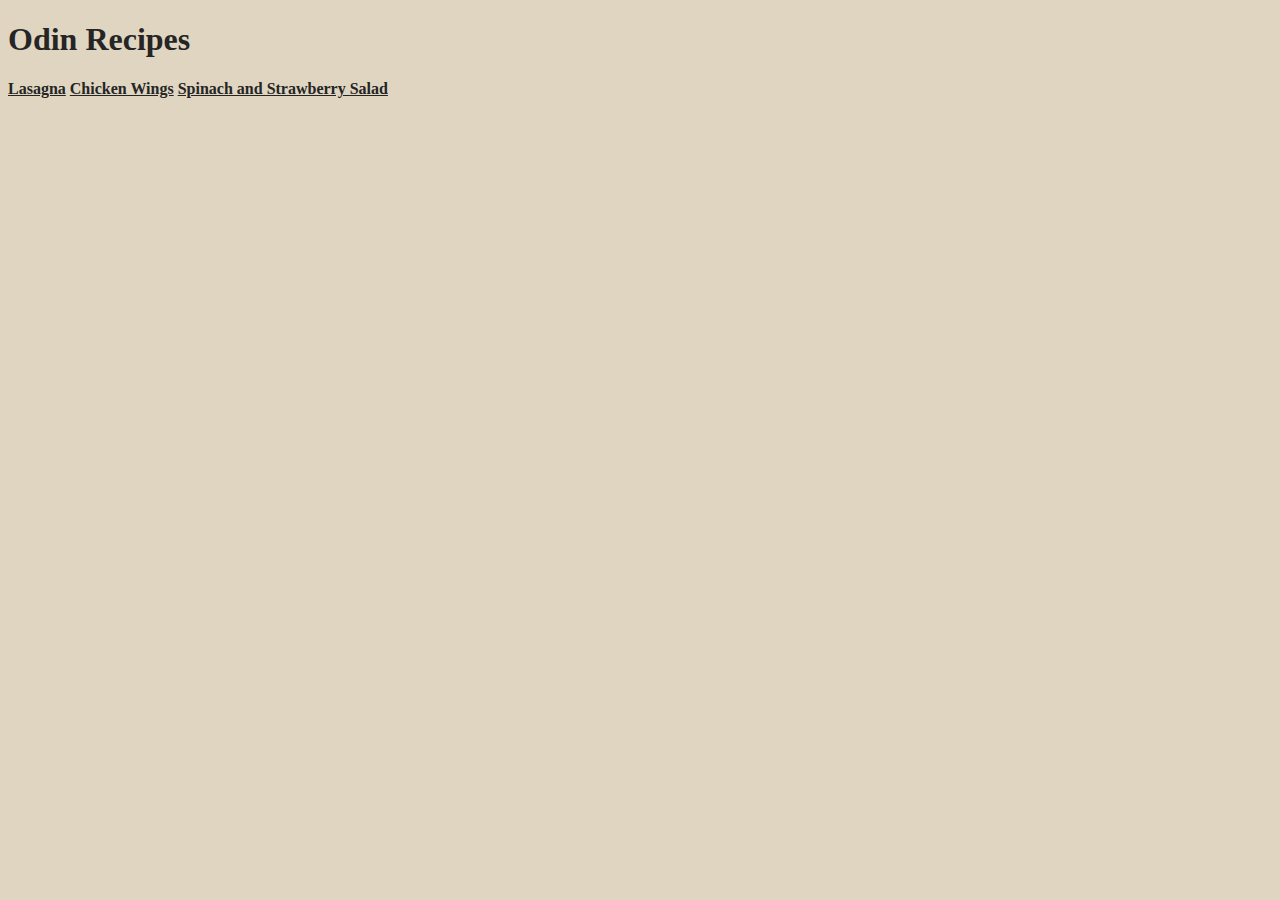
<file: index.html>
<!DOCTYPE html>
<html lang="en">
<head>
  <meta charset="UTF-8">
  <meta name="viewport" content="width=device-width, initial-scale=1.0">
  <link rel="stylesheet" href="style/style.css">
  <title>Odin Recipes</title>
</head>
<body>
  <h1>Odin Recipes</h1>
  <a href="recipes/lasagna.html">Lasagna</a>
  <a href="recipes/wings.html">Chicken Wings</a>
  <a href="recipes/salad.html">Spinach and Strawberry Salad</a>
</body>
</html>
</file>
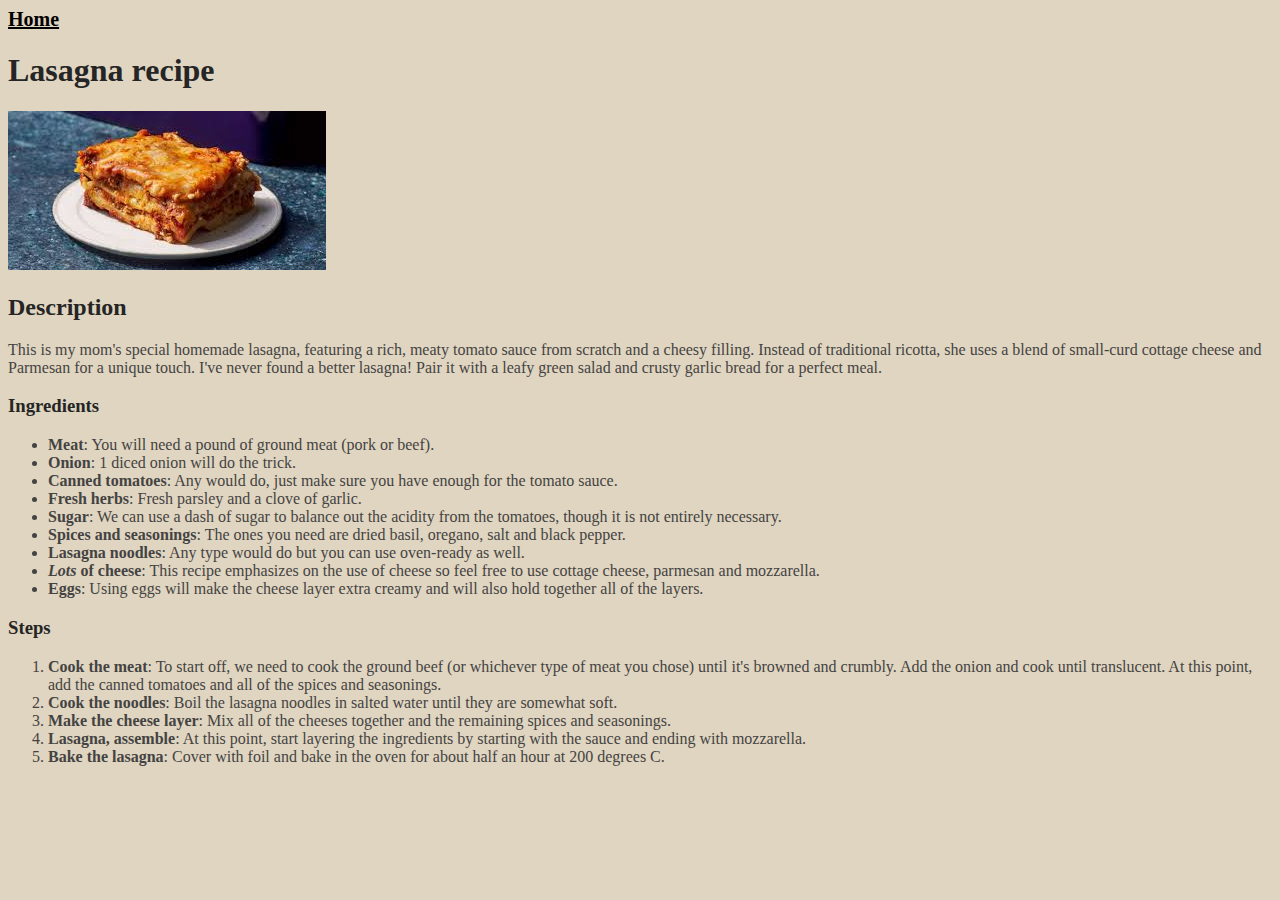
<file: recipes/lasagna.html>
<!DOCTYPE html>
<html lang="en">
<head>
  <meta charset="UTF-8">
  <meta name="viewport" content="width=device-width, initial-scale=1.0">
  <link rel="stylesheet" href="../style/style.css">
  <title>Lasagna</title>
</head>
<body>
  <a href="../index.html" class="home">Home</a>

  <h1>Lasagna recipe</h1>
  <img src="../images/lasagna.jpg" alt="Deliciously cooked lasagna">

  <h2 class="description">Description</h2>

  <p>This is my mom's special homemade lasagna, featuring a rich, meaty tomato sauce from scratch and a cheesy filling. Instead of traditional ricotta, she uses a blend of small-curd cottage cheese and Parmesan for a unique touch. I've never found a better lasagna! Pair it with a leafy green salad and crusty garlic bread for a perfect meal.</p>

  <h3 class="ingredients">Ingredients</h3>
  <ul>
    <li><strong>Meat</strong>: You will need a pound of ground meat (pork or beef).</li>
    <li><strong>Onion</strong>: 1 diced onion will do the trick.</li>
    <li><strong>Canned tomatoes</strong>: Any would do, just make sure you have enough for the tomato sauce.</li>
    <li><strong>Fresh herbs</strong>: Fresh parsley and a clove of garlic.</li>
    <li><strong>Sugar</strong>: We can use a dash of sugar to balance out the acidity from the tomatoes, though it is not entirely necessary.</li>
    <li><strong>Spices and seasonings</strong>: The ones you need are dried basil, oregano, salt and black pepper.</li>
    <li><strong>Lasagna noodles</strong>: Any type would do but you can use oven-ready as well.</li>
    <li><strong><em>Lots</em> of cheese</strong>: This recipe emphasizes on the use of cheese so feel free to use cottage cheese, parmesan and mozzarella.</li>
    <li><strong>Eggs</strong>: Using eggs will make the cheese layer extra creamy and will also hold together all of the layers.</li>
  </ul>

  <h3 class="steps">Steps</h3>
  <ol>
    <li><strong>Cook the meat</strong>: To start off, we need to cook the ground beef (or whichever type of meat you chose) until it's browned and crumbly. Add the onion and cook until translucent. At this point, add the canned tomatoes and all of the spices and seasonings.</li>
    <li><strong>Cook the noodles</strong>: Boil the lasagna noodles in salted water until they are somewhat soft.</li>
    <li><strong>Make the cheese layer</strong>: Mix all of the cheeses together and the remaining spices and seasonings.</li>
    <li><strong>Lasagna, assemble</strong>: At this point, start layering the ingredients by starting with the sauce and ending with mozzarella.</li>
    <li><strong>Bake the lasagna</strong>: Cover with foil and bake in the oven for about half an hour at 200 degrees C.</li>
  </ol>
</body>
</html>
</file>
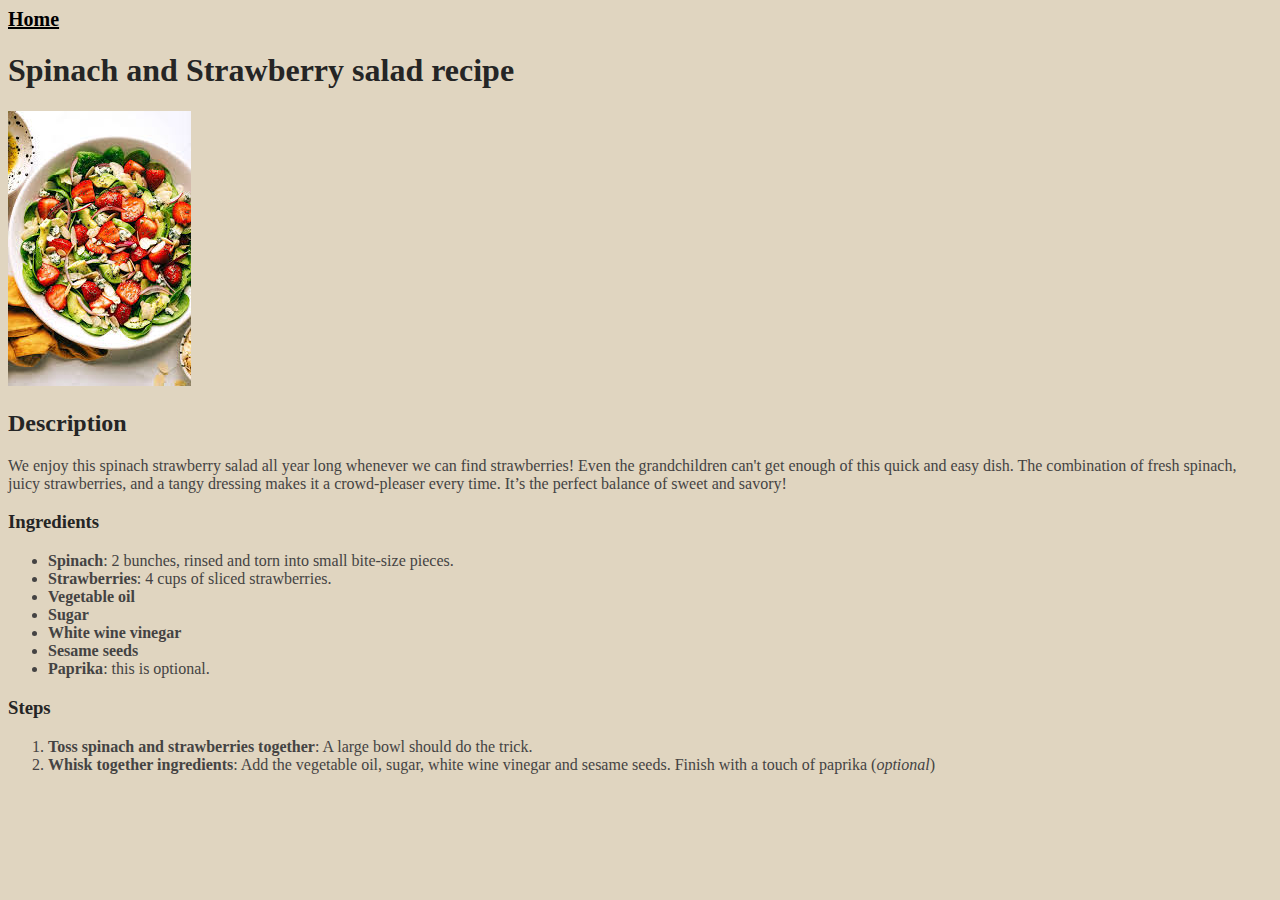
<file: recipes/salad.html>
<!DOCTYPE html>
<html lang="en">
<head>
  <meta charset="UTF-8">
  <meta name="viewport" content="width=device-width, initial-scale=1.0">
  <link rel="stylesheet" href="../style/style.css">
  <title>Spinach and Strawberry Salad</title>
</head>
<body>
  <a href="../index.html" class="home">Home</a>

  <h1>Spinach and Strawberry salad recipe</h1>
  <img src="../images/salad.jpeg" alt="Spinach and Strawberry Salad">

  <h2 class="description">Description</h2>
  <p>We enjoy this spinach strawberry salad all year long whenever we can find strawberries! Even the grandchildren can't get enough of this quick and easy dish. The combination of fresh spinach, juicy strawberries, and a tangy dressing makes it a crowd-pleaser every time. It’s the perfect balance of sweet and savory!</p>

  <h3 class="ingredients">Ingredients</h3>
  <ul>
    <li><strong>Spinach</strong>: 2 bunches, rinsed and torn into small bite-size pieces.</li>
    <li><strong>Strawberries</strong>: 4 cups of sliced strawberries.</li>
    <li><strong>Vegetable oil</strong></li>
    <li><strong>Sugar</strong></li>
    <li><strong>White wine vinegar</strong></li>
    <li><strong>Sesame seeds</strong></li>
    <li><strong>Paprika</strong>: this is optional.</li>
  </ul>

  <h3 class="steps">Steps</h3>
  <ol>
    <li><strong>Toss spinach and strawberries together</strong>: A large bowl should do the trick.</li>
    <li><strong>Whisk together ingredients</strong>: Add the vegetable oil, sugar, white wine vinegar and sesame seeds. Finish with a touch of paprika (<em>optional</em>)</li>
  </ol>
</body>
</html>
</file>
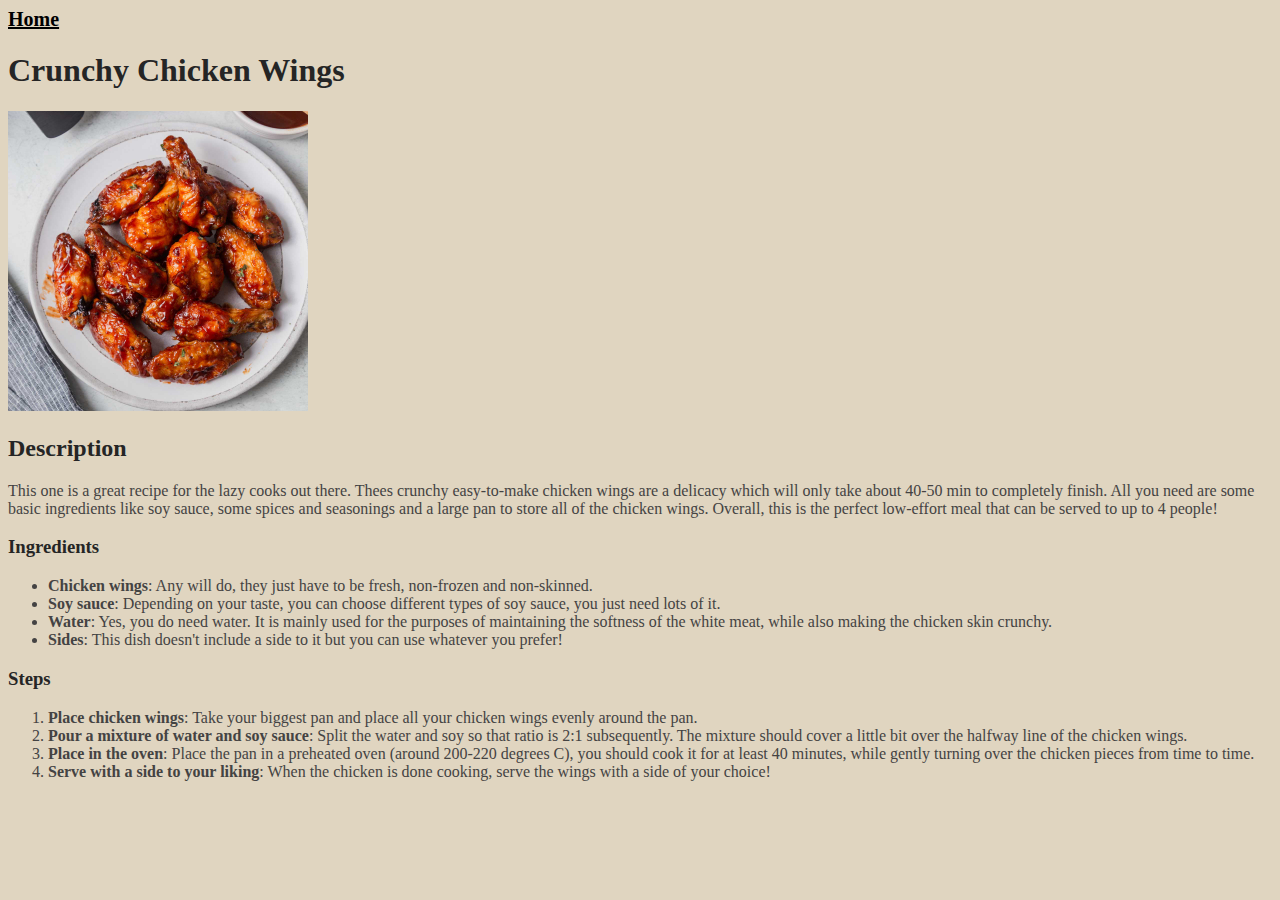
<file: recipes/wings.html>
<!DOCTYPE html>
<html lang="en">
<head>
  <meta charset="UTF-8">
  <meta name="viewport" content="width=device-width, initial-scale=1.0">
  <link rel="stylesheet" href="../style/style.css">
  <title>Chicken wings</title>
</head>
<body>
  <a href="../index.html" class="home">Home</a>

  <h1>Crunchy Chicken Wings</h1>
  <img src="../images/wings.jpg" alt="Crunchy Chicken Wings ready to be served" class="chicken-wings">

  <h2 class="description">Description</h2>

  <p>This one is a great recipe for the lazy cooks out there. Thees crunchy easy-to-make chicken wings are a delicacy which will only take about 40-50 min to completely finish. All you need are some basic ingredients like soy sauce, some spices and seasonings and a large pan to store all of the chicken wings. Overall, this is the perfect low-effort meal that can be served to up to 4 people!</p>

  <h3 class="ingredients">Ingredients</h3>
  <ul>
    <li><strong>Chicken wings</strong>: Any will do, they just have to be fresh, non-frozen and non-skinned.</li>
    <li><strong>Soy sauce</strong>: Depending on your taste, you can choose different types of soy sauce, you just need lots of it.</li>
    <li><strong>Water</strong>: Yes, you do need water. It is mainly used for the purposes of maintaining the softness of the white meat, while also making the chicken skin crunchy.</li>
    <li><strong>Sides</strong>: This dish doesn't include a side to it but you can use whatever you prefer!</li>
  </ul>

  <h3 class="steps">Steps</h3>
  <ol>
    <li><strong>Place chicken wings</strong>: Take your biggest pan and place all your chicken wings evenly around the pan.</li>
    <li><strong>Pour a mixture of water and soy sauce</strong>: Split the water and soy so that ratio is 2:1 subsequently. The mixture should cover a little bit over the halfway line of the chicken wings.</li>
    <li><strong>Place in the oven</strong>: Place the pan in a preheated oven (around 200-220 degrees C), you should cook it for at least 40 minutes, while gently turning over the chicken pieces from time to time.</li>
    <li><strong>Serve with a side to your liking</strong>: When the chicken is done cooking, serve the wings with a side of your choice!</li>
  </ol>
</body>
</html>
</file>
<file: style/style.css>
body {
  font-family: Tahoma;
  background-color: rgb(224, 213, 192);
}

a {
  text-align: center;
  font-weight: 600;
  color: rgb(37, 37, 37)
}

.home {
  color: black;
  font-size: 20px;
}

ul li,
p,
ol li {
  text-align: left;
  color: rgb(68, 67, 67);
}

.description,
.ingredients,
.steps,
h1 {
  color: rgb(37, 37, 37);
}

.chicken-wings {
  width: 300px;
  height: auto;
}
</file>
